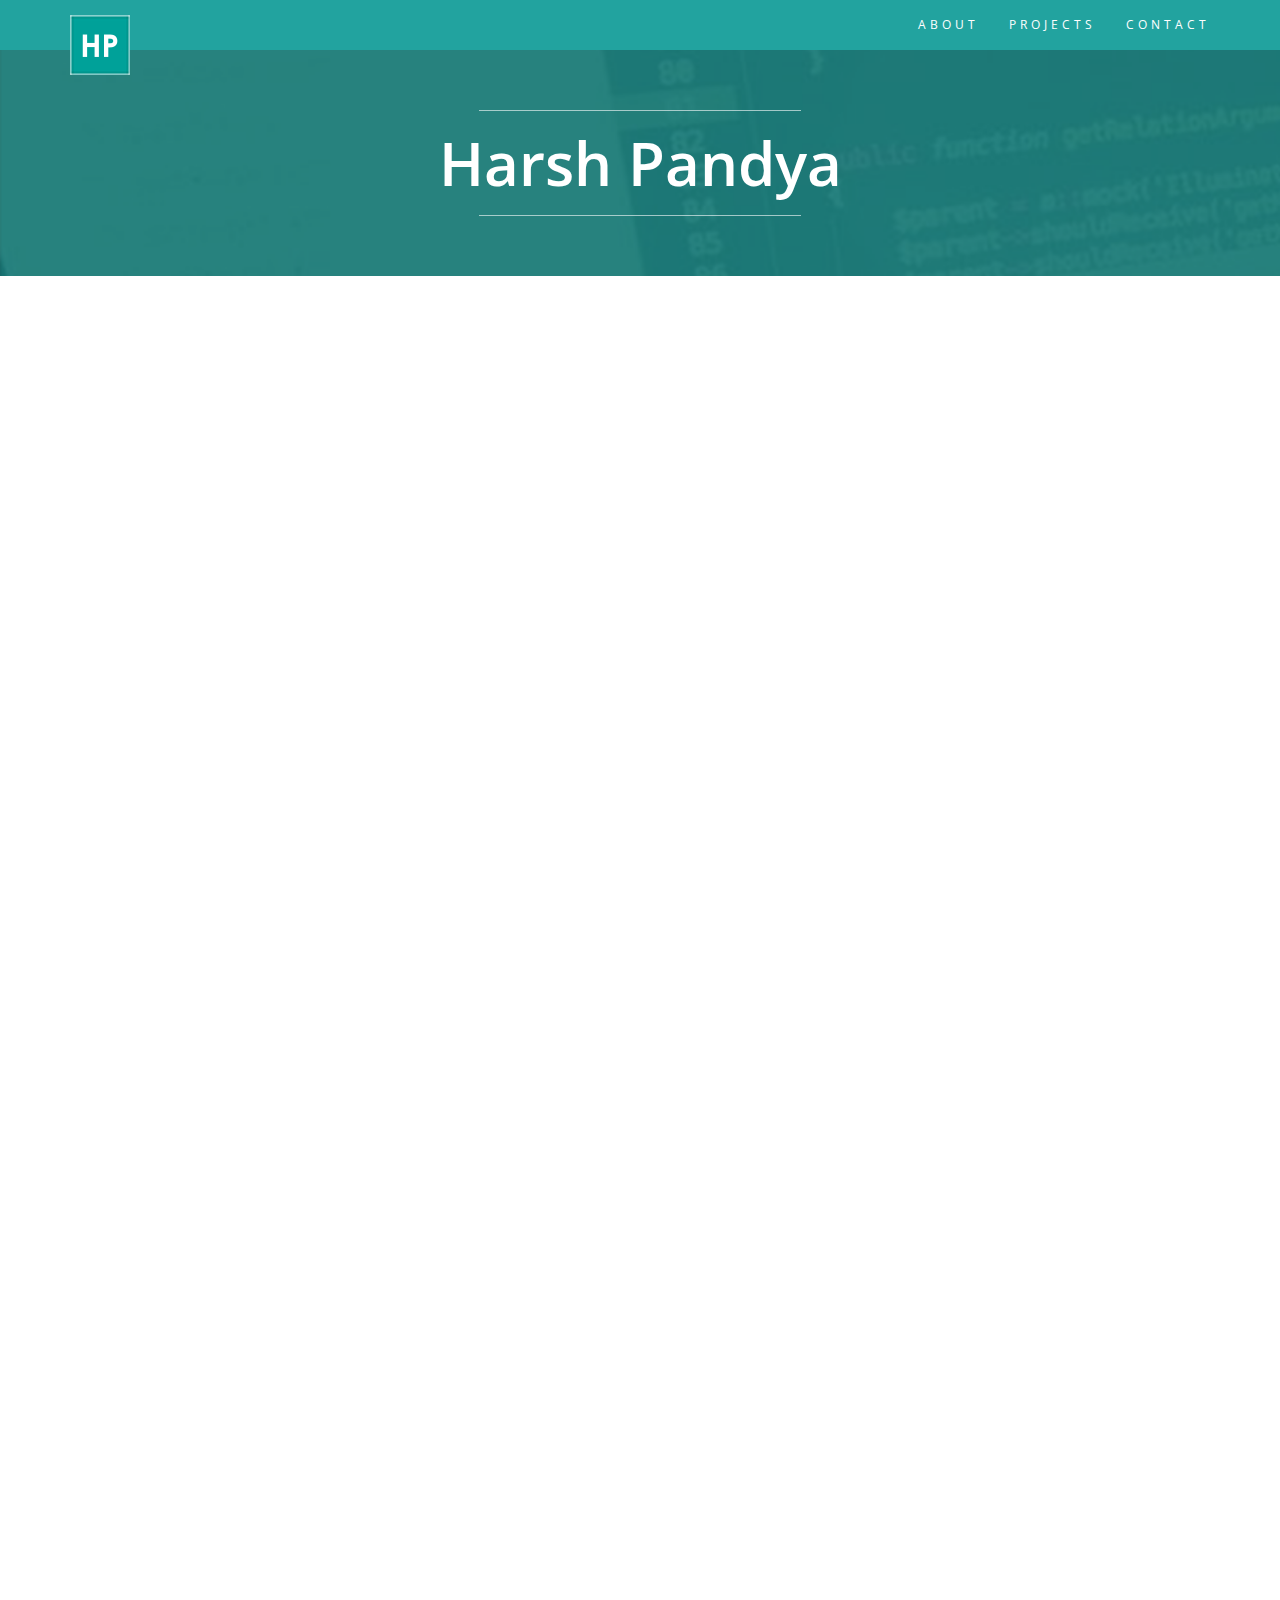
<file: index.htm>
<!DOCTYPE html>
<html lang="en">

<head>
    <title>Harsh Pandya</title>
    <meta charset="utf-8">
    <meta name="viewport" content="width=device-width, initial-scale=1">
    <link rel="icon" href="images/favicon-32x32.png" type="image/x-icon">
    <link rel="stylesheet" href="css/bootstrap.min.css">
    <link rel="stylesheet" href="css/hp-style.css">
    <link rel="stylesheet" href="css/font-awesome.min.css">
    <link href="https://fonts.googleapis.com/css?family=Open+Sans:300,600,700" rel="stylesheet" type="text/css">
   <script src="js/jquery.min.js"></script>
    <script src="js/bootstrap.min.js"></script>
</head>

<body id="myPage" data-spy="scroll" data-target=".navbar" data-offset="70">
<nav class="navbar navbar-default navbar-fixed-top">
  <div class="container">
    <div class="navbar-header">
      <button type="button" class="navbar-toggle" data-toggle="collapse" data-target="#myNavbar">
        <span class="icon-bar"></span>
        <span class="icon-bar"></span>
        <span class="icon-bar"></span> 
      </button>
      <a class="navbar-brand" href="#"><img src="images/hp-logo.png" alt="Harsh Pandya"/></a>
    </div>
    <div class="collapse navbar-collapse" id="myNavbar">
      <ul class="nav navbar-nav navbar-right">
        <li><a href="#about">ABOUT</a></li>
        <li><a href="#portfolio">PROJECTS</a></li>
        <li><a href="#contact">CONTACT</a></li>
      </ul>
    </div>
  </div>
</nav>
    <section class="banner">
        <div class="container">
            <div class="row">
                <div class="col-md-12 text-center">
                    <h1>Harsh Pandya</h1>

                </div>
            </div>
        </div>
    </section>
    <section class="profile slideanim" id="about">
        <div class="container">
            <div class="row">
                <div class="col-md-12 text-center">
                    <h2>Hello World!</h2>
                    <p class="lead">Data Scientist at Gleason Corporation. Community Data Scientist at Method Data Science. Data Expert at DataKind.org</p>
                    <hr>
                </div>
            </div>
            <div class="row">
                <div class="col-md-4 col-sm-12 slideanim">
                    <h3>About Me</h3>
                    <p>
                       Machine Learning - Regression (Linear, Polynomial, Ridge, Lasso), Logistic Regression, Time Series Analysis, SVM, Decision Trees, Random Forest, K- Nearest Neighbour, Ensemble Methods, K-means clustering, Hierarchical clustering, PCA, XgBoost, Adaboost.

Deep Learning - Artificial Neural Networks.

Coursework involves Data Analytics, Machine Learning Algorithms and their implementations, Data Warehousing and Fullstack Dev.

Experienced in ETL of real time data stream. Experienced in Python Software Development and Data Analysis. Brief experience in physical data modeling for Data warehousing.

Expertise in AWS Cloud Computing and Architecture. Along with running computing clusters of Spark / Hadoop Map-Reduce over AWS for Big Data Processing. Proficient with AWS services like EC2, S3, Lambda, Kinesis, RDS and Dynamodb.

Proficient with Python and Java, R
                    </p>
                </div>
                <div class="col-md-4 col-sm-6 slideanim">

                    <div class="img-wrapper">
                        <img src="images/harsh_pandya.JPG" class="img img-responsive" alt="Harsh Pandya" />
                    </div>

                </div>
                <div class="col-md-4 col-sm-6 slideanim">
                    <h3>Details</h3>
                    <p>
                        <strong>Name:</strong><br> Harsh V Pandya<br>
                        <!-- <strong>Age:</strong><br> 21 years<br> -->
                        <strong>Location:</strong><br> Rochester , New York </p>


                </div>
            </div>
        </div>
    </section>
    <section class="projects grey-bg slideanim" id="portfolio">
        <div class="container">
            <div class="row">
                <div class="col-md-12 text-center">
                    <h2>Projects</h2>
                    <p class="lead">
                        
                    </p>
                    <hr>
                </div>
            </div>
            <div class="row">
                <div class="col-md-4 col-sm-6 col-xs-6 slideanim">
                    <figure class="effect">
                        <img src="images/ss.JPG" alt="CitiBike" class="img img-responsive">

                        <figcaption>
                            <h3>CitiBike Data Analysis and Optimization</h3>
                            </a>
                            <p>CitiBike Data Analysis and Route Optimization using ML</p>
                            
                            <a href="https://github.com/hvp004/Citibike-DataAnalysis-Optimization" target="_blank" class="view">See Guthub Page</a>

                        </figcaption>
                    </figure>
                </div>
               
                <div class="col-md-4 col-sm-6 col-xs-6 slideanim">
                    <figure class="effect">
                        <img src="images/mongo.png" alt="Tic Tac Toe" class="img img-responsive">

                        <figcaption>
                            <h3>Java Search Engine</h3>
                            <p>Multilevel Java Search Engine</p>
                            <p><strong>Database</strong> <br>MongoDB</p>
                            <a href="http://hvp004.github.io/MongoProject" target="_blank" class="view">See Github Page</a>

                        </figcaption>
                    </figure>
                </div>
        
          
                
            
        </div>
		<div class="row">
                <div class="col-md-4 col-sm-6 col-xs-6 slideanim">
                    <figure class="effect">
                        <img src="images/creditcard-2.png" alt="Tic Tac Toe" class="img img-responsive">

                        <figcaption>
                            <h3>Credit Card Fraud Detection</h3>
                            </a>
                            <p>A predictive model to determine fradulent transactions in the coorpus of data.</p>
                            
                            <a href="http://hvp004.github.io/creditcard-fraud-detection" target="_blank" class="view">See Guthub Page</a>

                        </figcaption>
                    </figure>
                </div>
               
        </div>
    </section>
    <section class="contact dark-bg " id="contact">
        <div class="container">
            <div class="row">
                <div class="col-md-12 text-center">
                    <h2>Contact</h2>
                    <p class="lead">
                        
                    </p>
                    <hr>
                </div>
            </div>

            <div class="row">
                <div class="col-md-12 text-center">
                    <ul class="no-bullets">
                        <li class="facebook">
                            <a href="#" target="_blank">
                                <i class="fa fa-facebook"></i>
                            </a>

                            <span class="tooltip">Facebook</span>


                        </li>
                        <li  class="linked-in">
                            <a href="https://www.linkedin.com/in/harsh-pandya-hp1003/" target="_blank">
                                <i class="fa fa-linkedin"></i>
                            </a>
                            <span class="tooltip">Linked in</span>


                        </li>
                        <li class="google-plus">
                            <a href="#" target="_blank">
                                <i class="fa fa-google-plus" aria-hidden="true"></i>
                            </a>
                            <span class="tooltip">Google +</span>

                        </li>
                        <li class="github">
                            <a href="https://github.com/hvp004" target="_blank">
                                <i class="fa fa-github" aria-hidden="true"></i>
                            </a>
                            <span class="tooltip">Git Hub</span>

                        </li>
                    </ul>
                </div>
            </div>
        </div>
    </section>
    <footer>
     <a href="#myPage" title="To Top" class="link-to-top">
    <span class="glyphicon glyphicon-chevron-up"></span>
  </a>
    </footer>
</body>
<script>
$(document).ready(function(){
  // Add smooth scrolling to all links in navbar + footer link
  $(".navbar a, footer a[href='#myPage']").on('click', function(event) {

   // Make sure this.hash has a value before overriding default behavior
  if (this.hash !== "") {

    // Prevent default anchor click behavior
    event.preventDefault();

    // Store hash
    var hash = this.hash;

    // Using jQuery's animate() method to add smooth page scroll
    // The optional number (900) specifies the number of milliseconds it takes to scroll to the specified area
    $('html, body').animate({
      scrollTop: $(hash).offset().top
    }, 900, function(){

      // Add hash (#) to URL when done scrolling (default click behavior)
      window.location.hash = hash;
      });
    } // End if
  });
  $('.navbar-toggle').click(function(){
  	$(this).toggleClass('open-nav');
  });
})
</script>
<script>
$(window).scroll(function() {
  $(".slideanim").each(function(){
    var pos = $(this).offset().top;

    var winTop = $(window).scrollTop();
    if (pos < winTop + 600) {
      $(this).addClass("slide");
    }
  });
  
});
</script>
</html>
</file>
<file: css/hp-style.css>
@charset "utf-8";
/* CSS Document */

*{margin:0; padding:0;}
body{
    font-family: 'Open Sans', sans-serif; position:relative}
	h2{font-size:54px; font-weight:400; color:#22A39F;margin-bottom:20px; margin-top:0px; }
h3{font-size:28px;font-weight: 300;color: #22A39F;}
hr{    margin: 40px 0px;
    border-color: #727878;
    opacity: 0.2;}
p{color:#707070; font-size:17px;}
.grey-bg{background-color:#F3EFE0;}
.lead{text-align:center;color: #727878;}
.dark-bg{background:#22A39F; color:#fff}
a{cursor:pointer;}
a:hover{text-decoration:none;}
/*------- banner style --*/

.banner , .contact{ background:url(../images/banner-2.png) no-repeat; background-attachment:fixed; background-size:cover;width:100%; padding:70px 0px;}
.banner{margin-top:50px;}
.banner h1{color:#fff; font-size:60px; font-weight:600; margin:10px 0px; padding:0px; position:relative; display:inline-block; }
.banner h1:before , .banner h1:after{content:""; width:80%; background:#fff; opacity:0.6; height:1px; position:absolute;top:-20px; left:0; right:0; margin:auto; visibility:visible; transition:all 0.3s ease;}
.banner h1:after{top:auto;bottom:-20px;}
.banner:hover h1:before{visibility:hidden; top:20px; opacity:0}
.banner:hover h1:after{visibility:hidden; bottom:20px; opacity:0}

/*------ profile -----*/

.profile , .projects , .contact{padding:99px 0px;}
.profile .img-wrapper{width:270px; height:270px; background:transparent; border-radius:50%; position:relative; overflow:hidden; margin:auto; border:10px solid rgba(212, 212, 212, 0.48)}
.profile .img-wrapper img{position:absolute; top:0; left:0; right:0; bottom:0; margin:auto; width:auto; max-width:100%; height:auto; max-height:100%;}
.contact h2  , .contact p {color:#fff;}
.contact hr{border-color:#fff;}
.contact li{display:inline-block; list-style-type:none; margin:0 auto; position:relative}
.contact li a .fa{font-size:20px; color:#fff; width:50px; height:50px; border:1px solid #fff; border-radius:50%; line-height:50px; margin:10px; transition:all 0.3s ease;}
.contact li:hover a .fa{transform:translateY(-10px);}
.contact li.facebook:hover a .fa{background-color:#4867aa;}
.contact li.linked-in:hover a .fa{background-color:#0177b5;}
.contact li.google-plus:hover a .fa{background:#dc4e40;}
.contact li.github:hover a .fa{background:#000;}
.contact li span.tooltip{background:#fff; border-radius:4px; display:inline-block; opacity:1; color:#707070; font-size:15px; padding:5px 10px; position:absolute;left:0; min-width:100px; text-align:center; right:0; margin:auto; visibility:hidden; opacity:0; bottom:-60px; transition:all 0.3s ease;}
.contact li span.tooltip:before{content:""; border-bottom:10px solid #fff; border-left:10px solid transparent; border-right:10px solid transparent;
position:absolute; top:-10px;	}
.contact li:hover span.tooltip{visibility:visible; opacity:1; bottom:-40px;}
/*------ projects------*/
figure{position:relative; overflow:hidden; margin-bottom:30px; }
figure img{transition:all 0.3s ease; transform: translateX(0%);}
figcaption{background:rgba(34, 163, 159, 0.9); width:100%; height:100%; position:absolute; top:0; left:0; color:#fff; padding:15px; visibility:hidden; opacity:0; transition:all 0.3s ease; transform:translateX(100%); text-align:center;}
figure:hover img{transform: translateX(-100%);}
figure:hover figcaption{opacity:1; visibility:visible;transform:translateX(0%);}
figcaption h3{margin-top:10px;}
figcaption h3 , figcaption p{color:#fff;}
.view{border:1px solid #fff; border-radius:4px; padding:6px 12px; color:#fff; margin:0px 0px; display:inline-block; transition:all 0.3s ease;}
.view:hover{background:#fff; color:#22A39F; text-decoration:none; }
figcaption:before , figcaption:after{    position: absolute;
    content: '';
    opacity: 0;
	z-index:-1;}
figcaption:before{    top: 15px;
    right: 15px;
    bottom: 15px;
    left: 15px;
    border-top: 1px solid #fff;
    border-bottom: 1px solid #fff;
    -webkit-transform: scale(0,1);
    transform: scale(0,1);
    -webkit-transform-origin: 0 0;
    transform-origin: 0 0;
	    -webkit-transition: opacity 0.4s, -webkit-transform 0.4s;
    transition: opacity 0.4s, transform 0.4s;}
	
	figcaption:after{
	    top: 15px;
    right: 15px;
    bottom: 15px;
    left: 15px;
    border-right: 1px solid #fff;
    border-left: 1px solid #fff;
    -webkit-transform: scale(1,0);
    transform: scale(1,0);
    -webkit-transform-origin: 100% 0;
    transform-origin: 100% 0;
	    -webkit-transition: opacity 0.4s, -webkit-transform 0.4s;
    transition: opacity 0.4s, transform 0.4s;
	}
	
	figure:hover figcaption::before, figure:hover figcaption::after {
    opacity: 1;
    -webkit-transform: scale(1);
    transform: scale(1);
}

figure:hover figcaption::after{
    -webkit-transition-delay: 0.2s;
    transition-delay: 0.2s;
}

/*-------------- slide --------------*/
.slideanim {visibility:hidden;}
.slide {
    /* The name of the animation */
    animation-name: slide;
    -webkit-animation-name: slide; 
    /* The duration of the animation */
    animation-duration: 1s; 
    -webkit-animation-duration: 1s;
    /* Make the element visible */
    visibility: visible; 
}

/* Go from 0% to 100% opacity (see-through) and specify the percentage from when to slide in the element along the Y-axis */
@keyframes slide {
    0% {
        opacity: 0;
        transform: translateY(70%);
    } 
    100% {
        opacity: 1;
        transform: translateY(0%);
    } 
}
@-webkit-keyframes slide {
    0% {
        opacity: 0;
        -webkit-transform: translateY(70%);
    } 
    100% {
        opacity: 1;
        -webkit-transform: translateY(0%);
    }
}
/*----------------- navbar --------------------*/
.navbar {
    margin-bottom: 0;
    background-color: #22A39F;
    z-index: 9999;
    border: 0;
    font-size: 12px !important;
    line-height: 1.42857143 !important;
    letter-spacing: 4px;
    border-radius: 0;
}

.navbar li a, .navbar .navbar-brand {
    color: #fff !important;
}

.navbar-nav li a:hover, .navbar-nav li.active a {
    color: #22A39F !important;
    background-color: #fff !important;
}

.navbar-default .navbar-toggle {
    border-color: transparent;
    color: #fff !important;
}
.navbar-default .navbar-toggle .icon-bar{background-color:#fff;}
.navbar-default .navbar-toggle:focus, .navbar-default .navbar-toggle:hover{background:transparent;}

.navbar-brand>img{position:relative; z-index:1;}
.navbar-toggle.open-nav span.icon-bar{transition:all 0.3s ease; visibility:visible; opacity:1}
.navbar-toggle.open-nav span.icon-bar:first-child{transform:rotate(45deg); position:relative; top:5px;}
.navbar-toggle.open-nav span.icon-bar:nth-child(2){visibility:hidden; opacity:0;}
.navbar-toggle.open-nav span.icon-bar:last-child{transform:rotate(135deg); position:relative; top:-7px;}

/*----- footer  ----*/
.link-to-top {position:absolute; bottom:50px; right:50px; background:#fff; width:50px; height:50px; text-align:center; line-height:50px; border-radius:50%;}
@media(min-width:992px) and (max-width:1024px)
{
figcaption h3{margin-bottom:5px; margin-top:5px; font-size:22px;}
figcaption p{font-size:13px;}
.view{padding:2px 10px;}	
}
@media(min-width:768px) and (max-width:991px)
{
.profile, .projects, .contact{padding:40px 0px;}
figcaption h3{margin-bottom:10px; margin-top:10px; font-size:25px;}
figcaption p{font-size:16px;}
.view{padding:5px 10px;}
.profile .col-sm-12{text-align: center;}
}
@media(max-width:767px)
{
figcaption h3{margin-bottom:5px; margin-top:5px; font-size:22px;}
figcaption p{font-size:13px;}
.view{padding:2px 10px;}	
.navbar-default .navbar-collapse, .navbar-default .navbar-form{padding-top:30px;}
}
@media(max-width:600px)
{
h2{font-size:38px;}
hr{margin:10px 0px 20px 0px;}
.lead{font-size:14px;}
.projects .col-xs-6{width:100%; text-align:center}
.effect{display:inline-block; margin:0 auto; margin-bottom:15px;}
.profile, .projects, .contact , .banner{padding:30px 0px; text-align:center;}
.banner h1{font-size:40px;}


}
</file>
